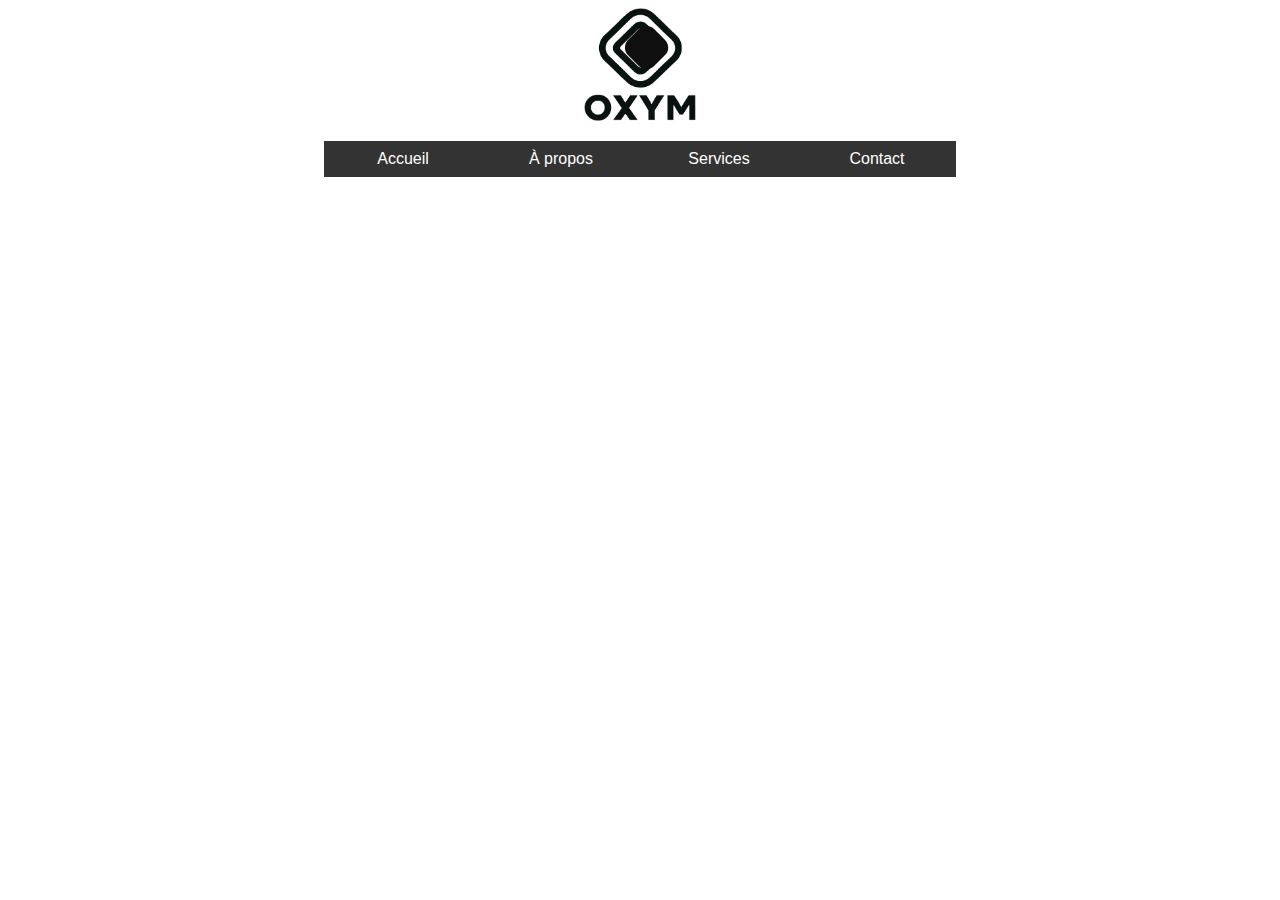
<file: accueil/index.html>
<!DOCTYPE html>
<html lang="fr">
<head>
    <meta charset="UTF-8">
    <meta name="viewport" content="width=device-width, initial-scale=1.0">
    <title>Document</title>
    <link rel="shortcut icon" href="../favicon.ico" type="image/x-icon">
    <link rel="stylesheet" href="style.css">
</head>
<body>
    <header>
        <img src="../logo-oxym.webp" alt="logo">
        <div class="fill"></div>
        <nav class="navbar">
            <div class="nav-element">Accueil</div>
            <div class="nav-element">À propos</div>
            <div class="nav-element">Services</div>
            <div class="nav-element">Contact</div>
        </nav>
    </header>
</body>
</html>
</file>
<file: accueil/style.css>
body {
    font-family: Arial, sans-serif; 
}



header {
    display: flex;
    flex-direction: column;
    justify-content: center;
    align-items: center;
}

header img {
    display: block; /* Assure que l'image ne prend que l'espace nécessaire */
    margin: 0 auto; /* Centre l'image horizontalement */
    max-width: 7em; /* Assure que l'image ne dépasse pas la largeur du conteneur */
    height: auto; /* Garde l'aspect ratio de l'image */
    cursor: pointer;
}
.fill {
    position: absolute;
    top: 3.22%; /* Ajustement fin pour le remplissage */
    left: 49.08%;
    width: 37px; /* Largeur du remplissage */
    height: 37px;
    background: rgb(15, 15, 15); /* Couleur de remplissage */
    z-index: 0;
    transform: rotate(45deg);
    transition: all 0.3s ease-in-out;
    border-radius: 30%;
  }

  .fill:hover {
    background-color: rgb(15, 15, 15);
    transform: rotate(45deg) scale(1.4);



  }
.navbar {
    margin-top: 20px;
    display: flex;
    height: 4vh;
    width: 50%;
    background-color: #333;
    color: white;
    transition: all 0.3s; 
}

.nav-element {
    display: flex;
    align-items: center;
    justify-content: center;
    height: 100%;
    flex: 1; 
    transition: flex 0.3s; 
}

.nav-element:hover {
    background-color: #555;
    flex-grow: 1.5; 
    cursor: pointer;
}
</file>
